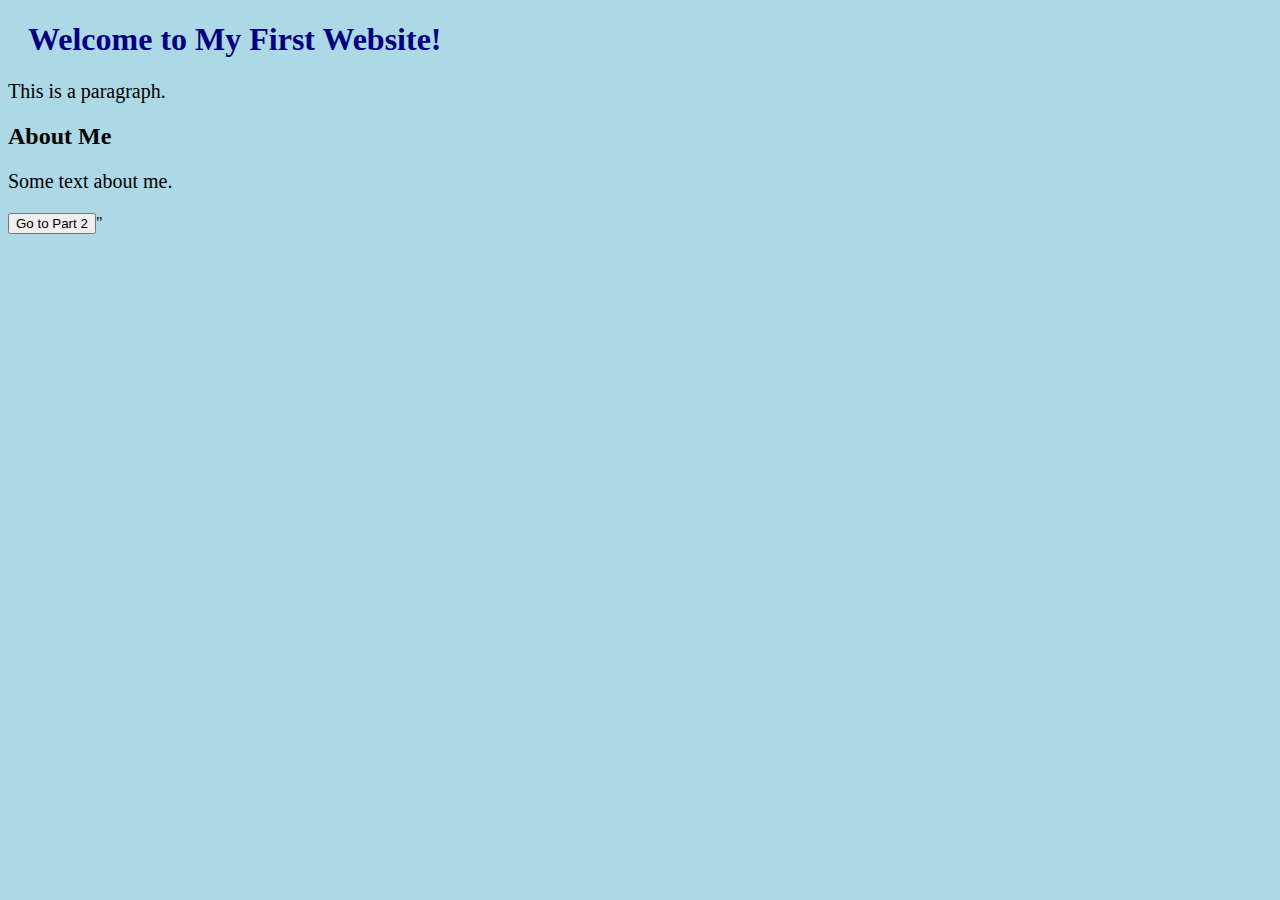
<file: index.html>
<!DOCTYPE html>
<html lang="en">
  <head>
    <meta charset="UTF-8">
    <meta name="viewport" content="width=device-width, intial-scale=1"> 

    <title>My First Website</title>

    <link rel="stylesheet" type="text/css" href="styles.css">
  </head>
  <body>
    <h1>Welcome to My First Website!</h1>
    <p>This is a paragraph.</p>
    <div>
      <h2>About Me</h2>
      <p>Some text about me.</p>
    </div>
    <button onclick="location.href='part2.html'">Go to Part 2</button>"
  </body>
</html>
</file>
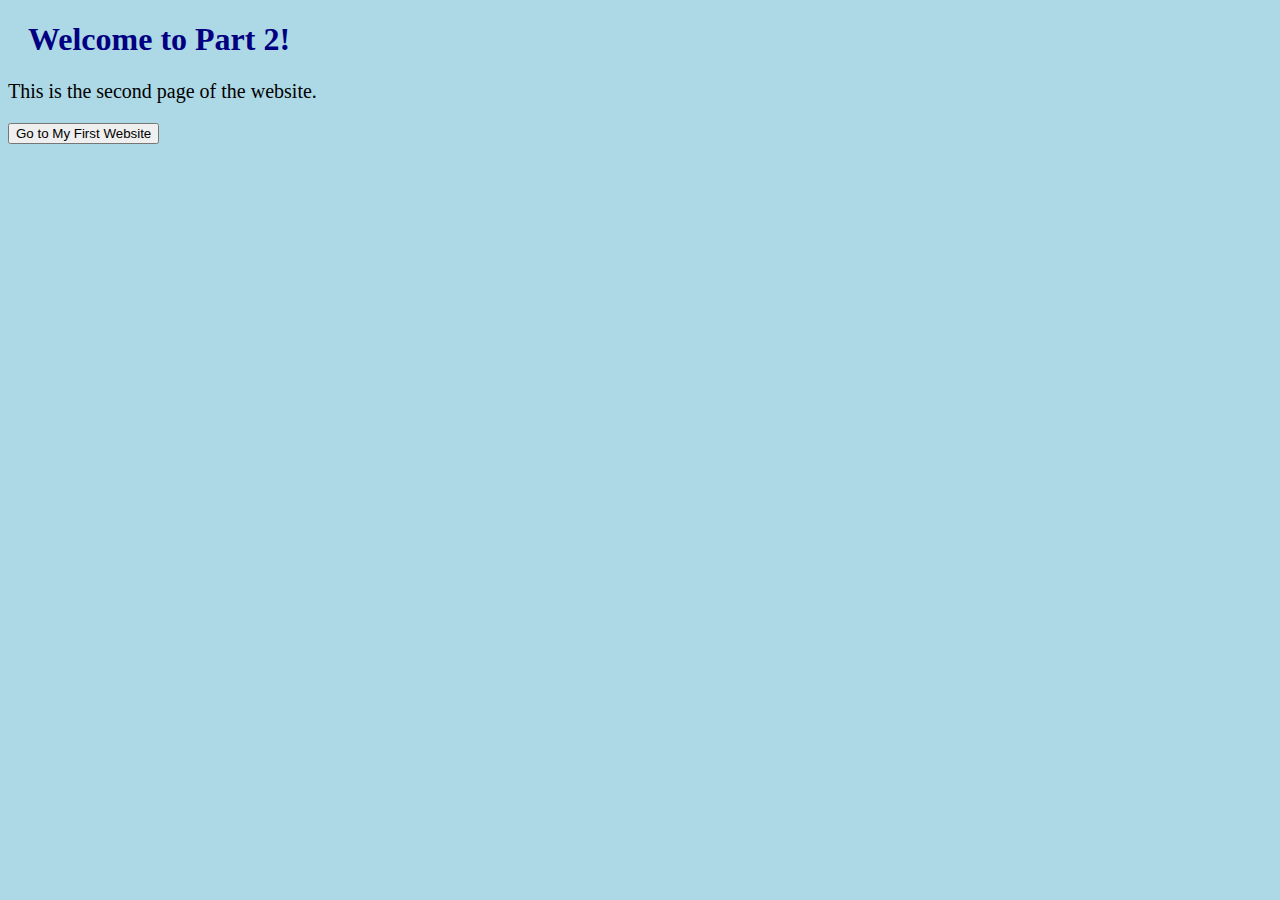
<file: part2.html>
<!DOCTYPE html>
<html>
  <head>
    <title>Part 2</title>
    <link rel="stylesheet" type="text/css" href="styles.css">
  </head>
  <body>
    <h1>Welcome to Part 2!</h1>
    <p>This is the second page of the website.</p>
    <button onclick="location.href='index.html'">Go to My First Website</button>
  </body>
</html>
</file>
<file: styles.css>
body {
    background-color: lightblue;
  }
  
  h1 {
    color: navy;
    margin-left: 20px;
  }
  
  p {
    font-family: verdana;
    font-size: 20px;
  }
</file>
